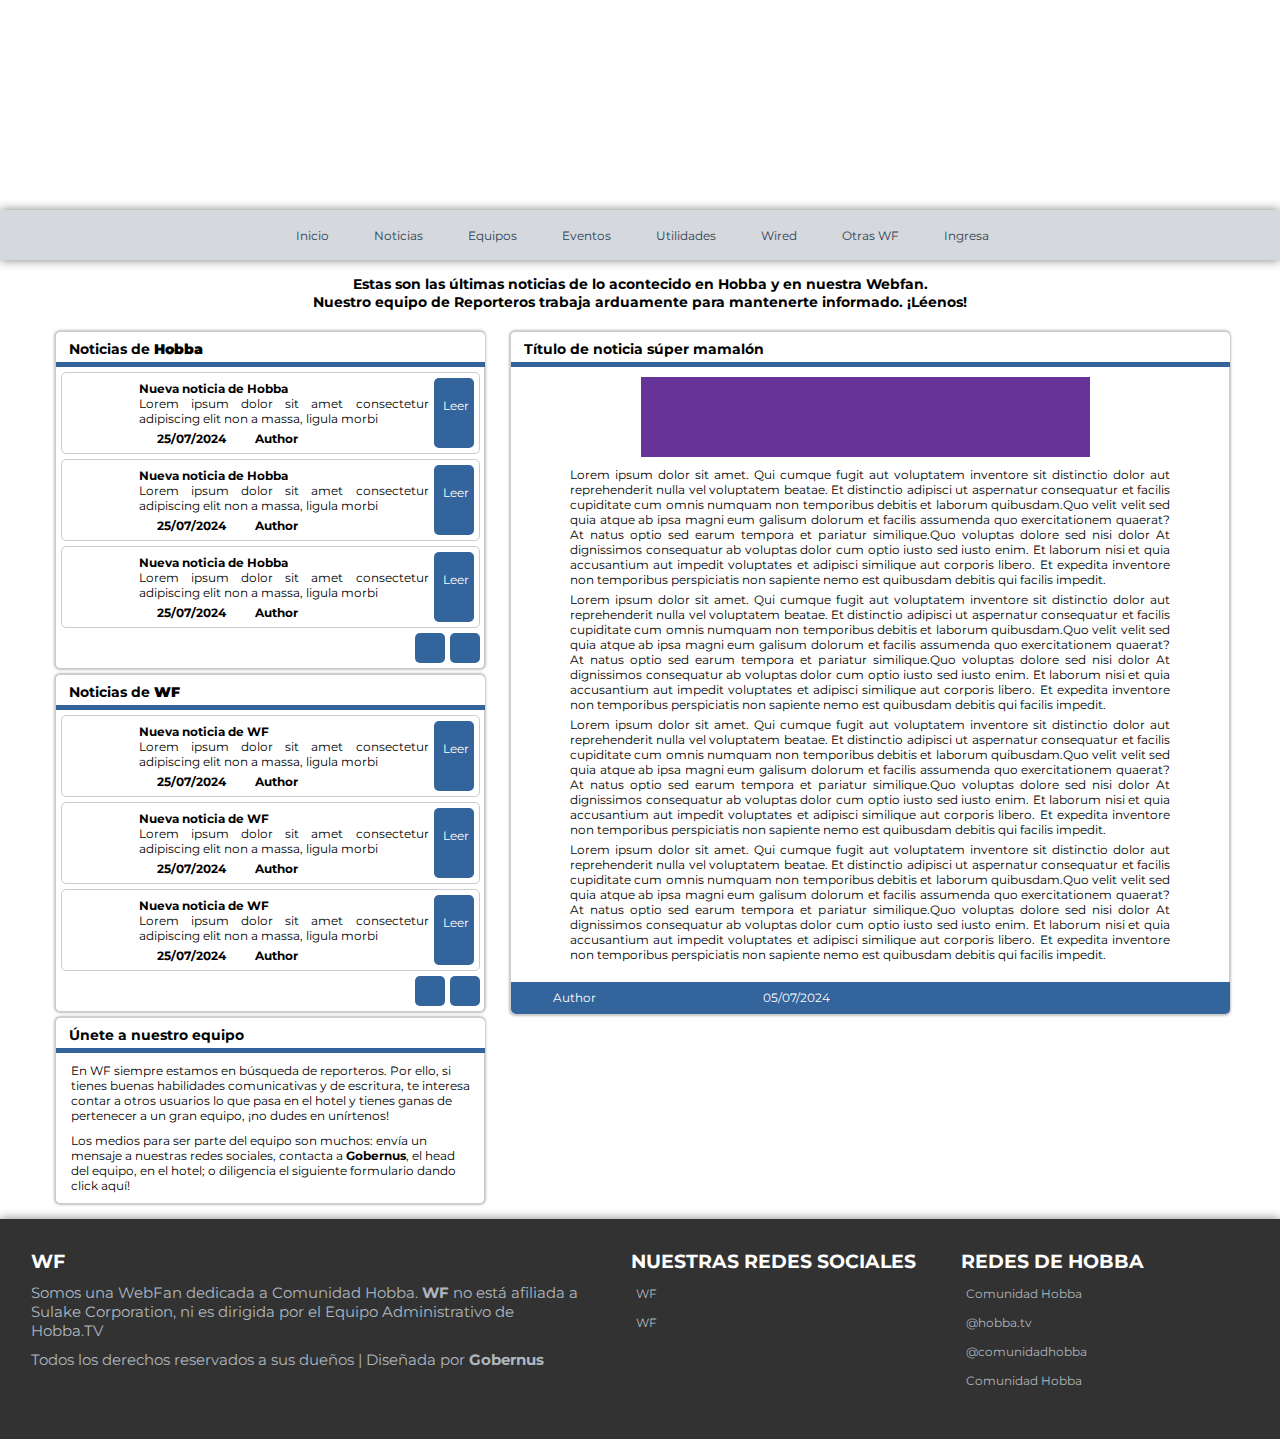
<file: noticias.html>
<!DOCTYPE html>
<html lang="es">
	<head>
		<meta charset="utf-8">
		<link rel="stylesheet" type="text/css" href="estilowf.css">
		<link rel="stylesheet" href="https://cdnjs.cloudflare.com/ajax/libs/font-awesome/6.2.0/css/all.min.css" integrity="sha512-xh6O/CkQoPOWDdYTDqeRdPCVd1SpvCA9XXcUnZS2FmJNp1coAFzvtCN9BmamE+4aHK8yyUHUSCcJHgXloTyT2A==" crossorigin="anonymous" referrerpolicy="no-referrer" />
	</head>
<body>
	<header>		
			<div class="banner">		
			</div>
			<div class="headerinf">
				<div class="menu">
					<nav>
						<ul>
							<li><a href="/pruebawf2/"><i class="fa-solid fa-house-chimney"></i>Inicio</a></li>
							<li><a href="/pruebawf2/noticias.html"><i class="fa-regular fa-newspaper"></i>Noticias</a></li>
							<li><a href="#"><i class="fa-regular fa-user"></i>Equipos</a>
								<ul>
									<li><a href="/pruebawf2/equipo-hobba.html"><i class="fa-solid fa-hotel"></i>Equipo Hobba</a></li>
									<li><a href=""><i class="fa-regular fa-star"></i>Equipo VIP</a></li>
									<li><a href=""><i class="fa-solid fa-chess-rook"></i>Equipo SAW</a></li>
									<li><a href=""><i class="fa-solid fa-wand-sparkles"></i>Equipo WF</a></li>
								</ul>
							</li>
							<li><a href=""><i class="fa-solid fa-gamepad"></i>Eventos</a></li>
							<li><a href=""><i class="fa-regular fa-lightbulb"></i>Utilidades</a>
								<ul>
									<li><a href=""><i class="fa-solid fa-hurricane"></i></i>Enables</a></li>
									<li><a href=""><i class="fa-solid fa-hand-sparkles"></i>Handitems</a></li>
									<li><a href=""><i class="fa-solid fa-otter"></i>Transforms</a></li>
									<li><a href=""><i class="fa-solid fa-terminal"></i></i>Comandos</a></li>
								</ul>
							</li>
							<li><a href="#"><i class="fa-solid fa-car-battery"></i>Wired</a></li>
							<li><a href="#"><i class="fa-solid fa-globe"></i></i>Otras WF</a>
								<ul>
									<li><a target="_blank" href="https://www.lufantasie.com"><i class="fa-solid fa-certificate"></i></i>LUFantasie</a></li>
									<li><a target="_blank" href="https://www.hobbazone.com"><i class="fa-solid fa-dragon"></i></i>Hobbazone</a></li>
									<li><a target="_blank" href="https://www.facebook.com/TIPSHOBBAFanPage"><i class="fa-solid fa-spray-can-sparkles"></i>Tips Hobba</a></li>
									<li><a target="_blank" href="https://aspiranteshobba.com"><i class="fa-brands fa-wolf-pack-battalion"></i></i>Aspirantes Hobba</a></li>
								</ul>
							</li>
							<li><a href="#"><i class="fa-solid fa-right-to-bracket"></i></i>Ingresa</a>
								<ul>
									<li><a href=""><i class="fa-solid fa-user"></i>Ingresa</a></li>
									<li><a href=""><i class="fa-solid fa-user-plus"></i>Regístrate</a></li>
								</ul>
							</li>
						</ul>
					</nav>
				</div>
			</div>
	</header>
	<div class="desc-seccion">
		<h1>Estas son las últimas noticias de lo acontecido en Hobba y en nuestra Webfan.</h>
		<h1>Nuestro equipo de Reporteros trabaja arduamente para mantenerte informado. ¡Léenos!</h>
	</div>
	<div class="content">
		<div class="body-izq-news">
			<div class="news-bar">
				<div class="news-bar-tit"><h1><i class="fa-solid fa-hotel"></i>Noticias de <b>Hobba</b></h></div>
				<div class="news-bar-cont">
					<div class="news">
						<div class="news-img"></div>
						<div class="news-info">
							<div class="news-tit"><a>Nueva noticia de Hobba</a></div>
							<div class="news-desc"><p>Lorem ipsum dolor sit amet consectetur adipiscing elit non a massa, ligula morbi</p></div>
							<div class="news-bot">
								<div class="news-bot-icon"><p><i class="fa-regular fa-clock"></i></p></div>
								<div class="news-bot-author"><p>25/07/2024</p></div>
								<div class="news-bot-icon"><p><i class="fa-regular fa-user"></i></p></div>
								<div class="news-bot-author"><p>Author</p></div>
							</div>
						</div>
						<a href="#" style="color: white;"><div class="news-read"><p><i class="fa-solid fa-plus"></i>Leer</p></div></a>
					</div>
					<div class="news">
						<div class="news-img"></div>
						<div class="news-info">
							<div class="news-tit"><a>Nueva noticia de Hobba</a></div>
							<div class="news-desc"><p>Lorem ipsum dolor sit amet consectetur adipiscing elit non a massa, ligula morbi</p></div>
							<div class="news-bot">
								<div class="news-bot-icon"><p><i class="fa-regular fa-clock"></i></p></div>
								<div class="news-bot-author"><p>25/07/2024</p></div>
								<div class="news-bot-icon"><p><i class="fa-regular fa-user"></i></p></div>
								<div class="news-bot-author"><p>Author</p></div>
							</div>
						</div>
						<a href="#" style="color: white;"><div class="news-read"><p><i class="fa-solid fa-plus"></i>Leer</p></div></a>
					</div>
					<div class="news">
						<div class="news-img"></div>
						<div class="news-info">
							<div class="news-tit"><a>Nueva noticia de Hobba</a></div>
							<div class="news-desc"><p>Lorem ipsum dolor sit amet consectetur adipiscing elit non a massa, ligula morbi</p></div>
							<div class="news-bot">
								<div class="news-bot-icon"><p><i class="fa-regular fa-clock"></i></p></div>
								<div class="news-bot-author"><p>25/07/2024</p></div>
								<div class="news-bot-icon"><p><i class="fa-regular fa-user"></i></p></div>
								<div class="news-bot-author"><p>Author</p></div>
							</div>
						</div>
						<a href="#" style="color: white;"><div class="news-read"><p><i class="fa-solid fa-plus"></i>Leer</p></div></a>
					</div>
					<div class="pages-news">
						<a href=""><div class="news-page"><i class="fa-solid fa-left-long"></i></div></a>
						<a href=""><div class="news-page"><i class="fa-solid fa-right-long"></i></div></a>
					</div>
				</div>
			</div>
			<div class="news-bar">
				<div class="news-bar-tit"><h1><i class="fa-solid fa-wand-sparkles"></i>Noticias de <b>WF</b></h></div>
				<div class="news-bar-cont">
					<div class="news">
						<div class="news-img"></div>
						<div class="news-info">
							<div class="news-tit"><a>Nueva noticia de WF</a></div>
							<div class="news-desc"><p>Lorem ipsum dolor sit amet consectetur adipiscing elit non a massa, ligula morbi</p></div>
							<div class="news-bot">
								<div class="news-bot-icon"><p><i class="fa-regular fa-clock"></i></p></div>
								<div class="news-bot-author"><p>25/07/2024</p></div>
								<div class="news-bot-icon"><p><i class="fa-regular fa-user"></i></p></div>
								<div class="news-bot-author"><p>Author</p></div>
							</div>
						</div>
						<a href="#" style="color: white;"><div class="news-read"><p><i class="fa-solid fa-plus"></i>Leer</p></div></a>
					</div>
					<div class="news">
						<div class="news-img"></div>
						<div class="news-info">
							<div class="news-tit"><a>Nueva noticia de WF</a></div>
							<div class="news-desc"><p>Lorem ipsum dolor sit amet consectetur adipiscing elit non a massa, ligula morbi</p></div>
							<div class="news-bot">
								<div class="news-bot-icon"><p><i class="fa-regular fa-clock"></i></p></div>
								<div class="news-bot-author"><p>25/07/2024</p></div>
								<div class="news-bot-icon"><p><i class="fa-regular fa-user"></i></p></div>
								<div class="news-bot-author"><p>Author</p></div>
							</div>
						</div>
						<a href="#" style="color: white;"><div class="news-read"><p><i class="fa-solid fa-plus"></i>Leer</p></div></a>
					</div>
					<div class="news">
						<div class="news-img"></div>
						<div class="news-info">
							<div class="news-tit"><a>Nueva noticia de WF</a></div>
							<div class="news-desc"><p>Lorem ipsum dolor sit amet consectetur adipiscing elit non a massa, ligula morbi</p></div>
							<div class="news-bot">
								<div class="news-bot-icon"><p><i class="fa-regular fa-clock"></i></p></div>
								<div class="news-bot-author"><p>25/07/2024</p></div>
								<div class="news-bot-icon"><p><i class="fa-regular fa-user"></i></p></div>
								<div class="news-bot-author"><p>Author</p></div>
							</div>
						</div>
						<a href="#" style="color: white;"><div class="news-read"><p><i class="fa-solid fa-plus"></i>Leer</p></div></a>
					</div>
					<div class="pages-news">
						<a href=""><div class="news-page"><i class="fa-solid fa-left-long"></i></div></a>
						<a href=""><div class="news-page"><i class="fa-solid fa-right-long"></i></div></a>
					</div>
				</div>
			</div>
			<div class="news-bar">
				<div class="news-bar-tit"><h1><i class="fa-solid fa-plus"></i>Únete a nuestro equipo</b></h></div>
				<div class="news-bar-cont">
					<p style="margin: 10px;">En WF siempre estamos en búsqueda de reporteros. Por ello, si tienes buenas habilidades comunicativas y de escritura, te interesa contar a otros usuarios lo que pasa en el hotel y tienes ganas de pertenecer a un gran equipo, ¡no dudes en unírtenos!</p>
					<p style="margin: 10px;">Los medios para ser parte del equipo son muchos: envía un mensaje a nuestras redes sociales, contacta a <b>Gobernus</b>, el head del equipo, en el hotel; o diligencia el siguiente formulario dando click aquí!</p>
				</div>
			</div>
		</div>
		<div class="body-der-news">
			<div class="reading-news">
				<div class="reading-news-tit">
					<h1><i class="fa-solid fa-hotel"></i>Título de noticia súper mamalón</h1>
				</div>
				<div class="reading-news-img"></div>
				<div class="reading-news-cont">
					<p>Lorem ipsum dolor sit amet. Qui cumque fugit aut voluptatem inventore sit distinctio dolor aut reprehenderit nulla vel voluptatem beatae. Et distinctio adipisci ut aspernatur consequatur et facilis cupiditate cum omnis numquam non temporibus debitis et laborum quibusdam.Quo velit velit sed quia atque ab ipsa magni eum galisum dolorum et facilis assumenda quo exercitationem quaerat? At natus optio sed earum tempora et pariatur similique.Quo voluptas dolore sed nisi dolor At dignissimos consequatur ab voluptas dolor cum optio iusto sed iusto enim. Et laborum nisi et quia accusantium aut impedit voluptates et adipisci similique aut corporis libero. Et expedita inventore non temporibus perspiciatis non sapiente nemo est quibusdam debitis qui facilis impedit.</p>
					<p>Lorem ipsum dolor sit amet. Qui cumque fugit aut voluptatem inventore sit distinctio dolor aut reprehenderit nulla vel voluptatem beatae. Et distinctio adipisci ut aspernatur consequatur et facilis cupiditate cum omnis numquam non temporibus debitis et laborum quibusdam.Quo velit velit sed quia atque ab ipsa magni eum galisum dolorum et facilis assumenda quo exercitationem quaerat? At natus optio sed earum tempora et pariatur similique.Quo voluptas dolore sed nisi dolor At dignissimos consequatur ab voluptas dolor cum optio iusto sed iusto enim. Et laborum nisi et quia accusantium aut impedit voluptates et adipisci similique aut corporis libero. Et expedita inventore non temporibus perspiciatis non sapiente nemo est quibusdam debitis qui facilis impedit.</p>
					<p>Lorem ipsum dolor sit amet. Qui cumque fugit aut voluptatem inventore sit distinctio dolor aut reprehenderit nulla vel voluptatem beatae. Et distinctio adipisci ut aspernatur consequatur et facilis cupiditate cum omnis numquam non temporibus debitis et laborum quibusdam.Quo velit velit sed quia atque ab ipsa magni eum galisum dolorum et facilis assumenda quo exercitationem quaerat? At natus optio sed earum tempora et pariatur similique.Quo voluptas dolore sed nisi dolor At dignissimos consequatur ab voluptas dolor cum optio iusto sed iusto enim. Et laborum nisi et quia accusantium aut impedit voluptates et adipisci similique aut corporis libero. Et expedita inventore non temporibus perspiciatis non sapiente nemo est quibusdam debitis qui facilis impedit.</p>
					<p>Lorem ipsum dolor sit amet. Qui cumque fugit aut voluptatem inventore sit distinctio dolor aut reprehenderit nulla vel voluptatem beatae. Et distinctio adipisci ut aspernatur consequatur et facilis cupiditate cum omnis numquam non temporibus debitis et laborum quibusdam.Quo velit velit sed quia atque ab ipsa magni eum galisum dolorum et facilis assumenda quo exercitationem quaerat? At natus optio sed earum tempora et pariatur similique.Quo voluptas dolore sed nisi dolor At dignissimos consequatur ab voluptas dolor cum optio iusto sed iusto enim. Et laborum nisi et quia accusantium aut impedit voluptates et adipisci similique aut corporis libero. Et expedita inventore non temporibus perspiciatis non sapiente nemo est quibusdam debitis qui facilis impedit.</p>
				</div>
				<div class="reading-news-bot">
					<div class="news-author">
						<div class="news-author-icon"><i class="fa-regular fa-user"></i></div>
						<div class="news-author-name"><a>Author</a></div>
					</div>
					<div class="news-date">
						<div class="news-date-icon"><i class="fa-regular fa-clock"></i></div>
						<div class="news-date-date"><a>05/07/2024</a></div>
					</div>
				</div>
			</div>
		</div>
	</div>
	</div>	
</body>
	<footer>
		<div class="extra-info">
			<div class="foot-izq">
				<div class="foot-info">
					<h2>WF</h2>
					<p>Somos una WebFan dedicada a Comunidad Hobba. <b>WF</b> no está afiliada a Sulake Corporation, ni es dirigida por el Equipo Administrativo de Hobba.TV</p>
					<p>Todos los derechos reservados a sus dueños | Diseñada por <b>Gobernus</b></p>
				</div>
			</div>
			<div class="foot-der">
				<div class="foot-info">
					<h2>NUESTRAS REDES SOCIALES</h2>
					<p><a target= "_blank" href="https://instagram.com/gruposcouthalcones371?igshid=YmMyMTA2M2Y="><i class="fa-brands fa-instagram"></i>WF</a></p>
					<p><a target= "_blank" href="https://www.facebook.com/halcones.halcones.12914"><i class="fa-brands fa-facebook"></i>WF</a></p>
				</div>
			</div>
			<div class="foot-der">
				<div class="foot-info">
					<h2>REDES DE HOBBA</h2>
					<p><a target= "_blank" href="https://www.facebook.com/hobbafm"><i class="fa-brands fa-facebook"></i>Comunidad Hobba</a></p>
					<p><a target= "_blank" href="https://www.instagram.com/hobba.tv/"><i class="fa-brands fa-instagram"></i>@hobba.tv</a></p>
					<p><a target= "_blank" href="https://www.tiktok.com/@comunidadhobba"><i class="fa-brands fa-tiktok"></i>@comunidadhobba</a></p>
					<p><a target= "_blank" href="https://www.youtube.com/@HOBBAFM"><i class="fa-brands fa-youtube"></i>Comunidad Hobba</a></p>
				</div>
			</div>
		</div>
	</footer>
</html>
</file>
<file: estilowf.css>
@import url('https://fonts.googleapis.com/css2?family=Montserrat:ital,wght@0,100;0,200;0,300;0,400;0,500;0,600;0,700;0,800;0,900;1,100;1,200;1,300;1,400;1,500;1,600;1,700;1,800;1,900&display=swap');

*{
	margin: 0;
	padding: 0;
	box-sizing: border-box;
	font-family: 'Montserrat', sans-serif;
	text-decoration: none;
}
header{
	width: 100%;
	top: 0;
	left: 0;
	background: #transparent;
}
a{
	font-size: 12px;
	text-decoration: none;
}
p{
	font-size: 12px;
}
h1{
	font-size: 14px;
}
/*banner*/
.banner{
	width: 100%;
	height: 210px;
	background-image: url(https://i.imgur.com/2Br4lHw.png);
}

/*menú*/
.headerinf{
	width: 100%;
	height: 50px;
	background-color:#D5D8DC;
	padding: 0px 20px;
	box-shadow: 0px 0px 10px 0px rgba(0, 0, 0, 0.5);
	display: flex;
}
.menu{
	max-width: 1400px;
	height: 100%;
	margin: auto;
	background-color: transparent;
}
nav{
	height: 100%;
}
nav > ul{
	height: 100%;
	display: flex;	
}
nav ul li{
	height: 100%;
	list-style: none;
	position: relative;
}
nav > ul > li > a{
	width: 100%;
	height: 100%;
	display: flex;
	align-items: center;
	padding: 20px;
	font-size: 12 px;
	color: #2E4053;
	transition: all 300ms ease;
}
nav > ul > li > a:hover{
	transform: scale(1.1);
	background-color: #34649c;
	box-shadow: 0px 0px 10px 0px rgba(0, 0, 0, 0.5);
	color: #fff;
}
i{
	margin-right: 5px;
}
/*submenú*/
nav ul li ul{
	width: 200px;
	display: flex;
	flex-direction: column;
	background-color: #fff;
	position: absolute;
	top: 50px;
	left: -5px;
	padding: 14px 0px;
	visibility: hidden;
	opacity: 0;
	box-shadow: 0px 0px 10px 0px rgba(0, 0, 0, 0.5);
	z-index: 10;
	transition: all 300ms ease;
}
nav ul li:hover ul{
	visibility: visible;
	opacity: 1;
	top: 50px;
}
nav ul li ul:before{
	content: '';
	width: 0;
	height: 0;
	border-left: 12px solid transparent;
	border-right: 12px solid transparent;
	border-bottom: 12px solid white;
	position: absolute;
	top: -12px;
	left: 20px;
}
nav ul li ul li a{
	display: block;
	color: #2E4053;
	padding: 6px;
	padding-left: 14px;
	margin-top: 10px;
	font-size: 12px;
	transition: all 300ms ease;
}
nav ul li ul li a:hover{
	background-color: #34649c;
	color: #fff;
	transform: scale(1.1);
	padding-left: 30px;
	font-size: 12px;
	box-shadow: 0px 0px 10px 0px rgba(0, 0, 0, 0.5);
}

/*CONTENIDO*/
body{
	background-image: url(https://i.imgur.com/L2wJ4av.png);}
.tablero{
	width: 1200px;
	height: 200px;
	margin:  auto;
	padding-top: 12px;
	background-color: transparent;
}
.content{
	width: 1200px;
	height: auto;
	margin-top: 10px;
	margin-bottom: 10px;
	margin-left: auto;
	margin-right: auto;
	background-color: transparent;
	display: flex;
    flex-direction: row;
}
.anuncio{
	width: 397px;
	height: 190px;
	display: inline-block;
	background-color: orange;
	border-radius: 5px;
	box-shadow: 0px 0px 3px 0px rgba(0, 0, 0, 0.5);
}
.body-izq{
	width: 580px;
	height: auto;
	background-color: transparent;
	margin-left: 5px;
}
.body-der{
	width: 610px;
	height: auto;
	background-color: transparent;
	margin-left: 10px;
}
/*ÚLTIMAS NOTICIAS HOBBA*/
.cuadro1{
	width: 580px;
	height: auto;
	margin-right: 10px;
	margin-top: 5px;
	background-color: #fff;
	border-radius: 5px;
	border:  1px solid #ccc;
	box-shadow: 0px 0px 3px 0px rgba(0, 0, 0, 0.5);
}
.cuadro1-titulo{
	width: 579px;
	height: 35px;
	background-color: #fff;
	border-top-left-radius: 5px;
	border-top-right-radius: 5px;
	padding: 8px;	
	border-bottom: 5px solid #34649c;
}
.cuadro1-cont{
	width: 560px;
	height: auto;
	background-color: transparent;
	margin: auto;
	margin-top: 5px;
}
.cuadro1-art{
	width: 560px;
	height: 80px;
	margin-bottom: 10px;
	background-color: transparent;
	border-radius: 3px;
	border:  1px solid #ccc;
	display: flex;
    flex-direction: row;
    margin-bottom: 5px;
    border-radius: 5px;
}
.img-art{
	width: 80px;
	height: 80px;
	background-color: transparent;
	padding: 12px;
}
.img-art>img{
	border-radius: 5px;
}
.info-art{
	width: 360px;
	height: 80px;
	padding: 3px;
	background-color: transparent;
	padding: 10px;
}
.tit-art{
	width: 340px;
	height: 18px;
	background-color: transparent;
}
.desc-art{
	width: 340px;
	height: 40px;
	padding: 3px;
	background-color: transparent;
}
.bot-art{
	width: 120px;
	height: 80px;
	padding: 10px;
	background-color: transparent;
}
.ir-art{
	width: 100px;
	height: 25px;
	padding: 2px;
	border-radius: 3px;
	background-color: #34649c;
	text-align: center;
}
.date-art{
	width: 100px;
	height: 25px;
	padding: 2px;
	border-radius: 3px;
	background-color: transparent;
	text-align: center;
}
/*CUADRO USUARIOS*/
.users1{
	width: 296px;
	height: 383px;
	margin-right: 10px;
	margin-top: 5px;
	background-color: #fff;
	border-radius: 5px;
	border:  1px solid #ccc;
	float: right;
	box-shadow: 0px 0px 3px 0px rgba(0, 0, 0, 0.5);
}
.users2{
	width: 296px;
	height: 383px;
	margin-right: 10px;
	margin-top: 5px;
	background-color: #fff;
	border-radius: 5px;
	border:  1px solid #ccc;
	box-shadow: 0px 0px 3px 0px rgba(0, 0, 0, 0.5);
}
.tit-users1{
	width: 294px;
	height: 35px;
	background-color: #fff;
	border-top-left-radius: 5px;
	border-top-right-radius: 5px;
	padding: 8px;	
	border-bottom: 5px solid #34649c;
}
.users1-cont{
	width: 284px;
	height: auto;
	background-color: transparent;
	margin: auto;
	margin-top: 5px;
}
.users1-art{
	width: 284px;
	height: 80px;
	margin-bottom: 10px;
	background-color: transparent;
	border-radius: 3px;
	border:  1px solid #ccc;
	display: flex;
    flex-direction: row;
    margin-bottom: 5px;
    border-radius: 5px;
}
.img-users{
	width: 70px;
	height: 70px;
	background-image: url(https://i.imgur.com/t3i0hGt.png);
	margin: 5px;
	border-radius: 3px;
}
.img-users>img{
	border-radius: 5px;
}
.info-users{
	width: 194px;
	height: 80px;
	padding: 3px;
	background-color: transparent;
	padding: 10px;
}
.name-users{
	width: 190px;
	height: 18px;
	background-color: transparent;
	margin-top: 10px;
}
.name-users2{
	width: 190px;
	height: 18px;
	background-color: transparent;
}
.desc-users{
	width: 190px;
	height: 20px;
	padding: 3px;
	background-color: transparent;
}
.date-users{
	width: 190px;
	height: 20px;
	padding: 3px;
	background-color: transparent;
}
.ingresos{
	width: 296px;
	height: 200px;
	margin-right: 10px;
	margin-top: 5px;
	background-color: #FFF;
	border-radius: 5px;
	border:  1px solid #ccc;
	padding: 10px;
	box-shadow: 0px 0px 3px 0px rgba(0, 0, 0, 0.5);
}
.ingresos>img{
	border-radius: 5px;
	width: 276px;
	height: 180px;
}

/*EQUIPOS*/
.desc-seccion{
	width: 1000px;
	height: auto;
	margin: auto;
	background-color: transparent;
	text-align: center;
	margin-top: 15px;
}
.equipo-content{
	width: 999px;
	height: auto;
	margin: auto;
	background-color: transparent;
}
.equipo{
	width: 1000px;
	height: auto;
	margin-right: 10px;
	margin-top: 10px;
	background-color: white;
	border-radius: 5px;
	border:  1px solid #ccc;
	box-shadow: 0px 0px 4px 0px rgba(0, 0, 0, 0.5);
}
.equipo-header{
	width: 999px;
	height: 60px;
	background-color: #4A7BB0;
	border-top-left-radius: 5px;
	border-top-right-radius: 5px;
	padding: 5px;
	border-bottom: 5px solid #34649c;
	color: white;
}
.equipo-name{
	width: 800px;
	height: 50px;
	float: left;
	background-color: transparent;
	padding: 5px;

}
.equipo-badge{
	width: 50px;
	height: 50px;
	background-color: transparent;
	float: right;
	display: flex;
	justify-content: center;
	align-items: center;
}
.equipo-memb{
	width: 999px;
	height: auto;
	background-color: transparent;
	padding: 10px;
	display: flex;
	flex-wrap: wrap;
}
.memb{
	width: 110px;
	height: 180px;
	background-color: transparent;
	padding: 5px;
	border-radius: 5px;
	border: 1px solid #ccc;
	margin-right: 5px;
	margin-bottom: 5px;
}
.memb-img{
	width: 100px;
	height: 140px;
	background-image: url(https://i.imgur.com/KSFrLaG.png);
	position: relative;
}
.memb-img>img{
	position: absolute;
	bottom: 10px;
	left: 50%;
	transform: translateX(-50%);
}
.memb-name{
	width: 100px;
	height: 30px;
	text-align: center;
}

/*NEWS*/
.body-izq-news{
	width: 450px;
	height: auto;
	background-color: transparent;
	margin-left: 5px;
	padding: 5px;
}
.news-bar{
	width: 430px;
	height: auto;
	background-color: #fff;
	border-radius: 5px;
	border:  1px solid #ccc;
	float: right;
	margin-top: 5px;
	box-shadow: 0px 0px 3px 0px rgba(0, 0, 0, 0.5);
}
.news-bar-tit{
	width: 429px;
	height: 35px;
	background-color: #fff;
	border-top-left-radius: 5px;
	border-top-right-radius: 5px;
	padding: 8px;	
	border-bottom: 5px solid #34649c;
}
.news-bar-cont{
	width: 419px;
	height: auto;
	background-color: transparent;
	margin: auto;
	margin-top: 5px;
}
.news{
	width: 419px;
	height: auto;
	margin-bottom: 10px;
	background-color: transparent;
	border-radius: 3px;
	border:  1px solid #ccc;
	display: flex;
    flex-direction: row;
    margin-bottom: 5px;
    border-radius: 5px;
}
.news-img{
	width: 70px;
	height: 70px;
	background-image: url(https://i.imgur.com/t3i0hGt.png);
	margin: 5px;
	border-radius: 3px;
}
.news-img>img{
	border-radius: 5px;
}
.news-info{
	width: 290px;
	height: 70px;
	background-color: transparent;
	margin-top: 5px;
}
.news-tit{
	width: 290px;
	height: 13px;
	background-color: transparent;
}
.news-tit>a{
	font-weight: bold;
}
.news-desc{
	width: 290px;
	height: 35px;
	background-color: transparent;
	margin-top: 5px;
	text-align: justify;
}
.news-bot{
	width: 290px;
	height: 13px;
	background-color: transparent;
	display: flex;
	flex-direction: row;
}
.news-bot-icon{
	width: 13px;
	height: 13px;
	margin-right: 5px;
}
.news-bot-icon>p{
	font-weight: bold;
}
.news-bot-author{
	width: 30px;
	height: 13px;
	margin-right: 50px;
}
.news-bot-author>p{
	font-weight: bold;
}
.news-read{
	width: 40px;
	height: 70px;
	background-color: #34649c;
	margin: 5px;
	text-align: center;
	padding-top: 20px;
	border-radius: 5px;
}
.pages-news{
	width: 70px;
	height: 30px;
	background-color: transparent;
	float: right;
	margin-bottom: 5px;	
	display: flex;
	flex-direction: row;
}
.news-page{
	width: 30px;
	height: 30px;
	border-radius: 5px;
	background-color: #34649c;
	margin-left: 5px;	
	text-align: center;
	padding: 5px;
}
.news-page>i{
	font-weight: bold;
	text-decoration: none;
	color: white;
	font-size: 20px;
}
/*LECTURA NOTICIA*/
.body-der-news{
	width: 740px;
	height: auto;
	background-color: transparent;
	margin-left: 10px;
	padding: 10px;
}
.reading-news{
	width: 720px;
	height: auto;
	margin-right: 10px;
	background-color: #fff;
	border-radius: 5px;
	border:  1px solid #ccc;	
	box-shadow: 0px 0px 3px 0px rgba(0, 0, 0, 0.5);
}
.reading-news-tit{
	width: 719px;
	height: 35px;
	background-color: #fff;
	border-top-left-radius: 5px;
	border-top-right-radius: 5px;
	padding: 8px;	
	border-bottom: 5px solid #34649c;
}
.reading-news-img{
	width: 449px;
	height: 80px;
	background-color: rebeccapurple;
	margin: 10px;
	margin-left: 130px;
}
.reading-news-cont{
	width: 600px;
	height: auto;
	background-color: transparent;
	margin:  10px;
	text-align: justify;
	margin-left: 59px;
}
.reading-news-cont>p{
	margin-bottom: 5px;
}
.reading-news-bot{
	width: 719px;
	height: 32px;
	background-color: #34649c;
	margin-top: 20px;
	border-bottom-right-radius: 5px;
	border-bottom-left-radius: 5px;
	display: flex;
	flex-direction: row;
}
.news-author{
	width: 200px;
	height: 32px;
	margin-left: 10px;
	padding: 5px;
	display: flex;
	flex-direction: row;
}
.news-author-icon{
	width: 22px;
	height: 22px;
	padding: 2px;
	color: white;
}
.news-author-name{
	width: 163px;
	height: 22px;
	margin-left: 5px;
	color: white;
}
.news-date{
	width: 200px;
	height: 32px;
	margin-left: 10px;
	padding: 5px;
	display: flex;
	flex-direction: row;
}
.news-date-icon{
	width: 22px;
	height: 22px;
	padding: 2px;
	color: white;
}
.news-date-date{
	width: 163px;
	height: 22px;
	margin-left: 5px;
	color: white;
}

/*FOOTER*/
footer{
	width: 100%;
	height: auto;
	background-color: #323232;
	display: flex;
	box-shadow: 0px 0px 10px 0px rgba(0, 0, 0, 0.5);
}
.extra-info{
	height: auto;
	background-color: #323232;
	padding: 20px;
	display: flex;
	margin: auto;
}
.foot-izq{
	width: 580px;
	height: 180px;
	background-color: transparent;
	padding: 8px;
}
.foot-der{
	width: 310px;
	height: 180px;
	background-color: transparent;
	margin-left: 20px;
	padding: 8px;
}
.foot-info{
	width: auto;
	height: auto;
	background-color: transparent;
	padding: 3px;
}
.foot-info p{
	color: #AEB6BF;
	font-size: 15px;
	margin-top: 10px;
}

.foot-info p a{
	text-decoration: none;
	color: #AEB6BF;
}
.foot-info h2{
	color: #fff;
	font-size: 19px;
}
</file>
